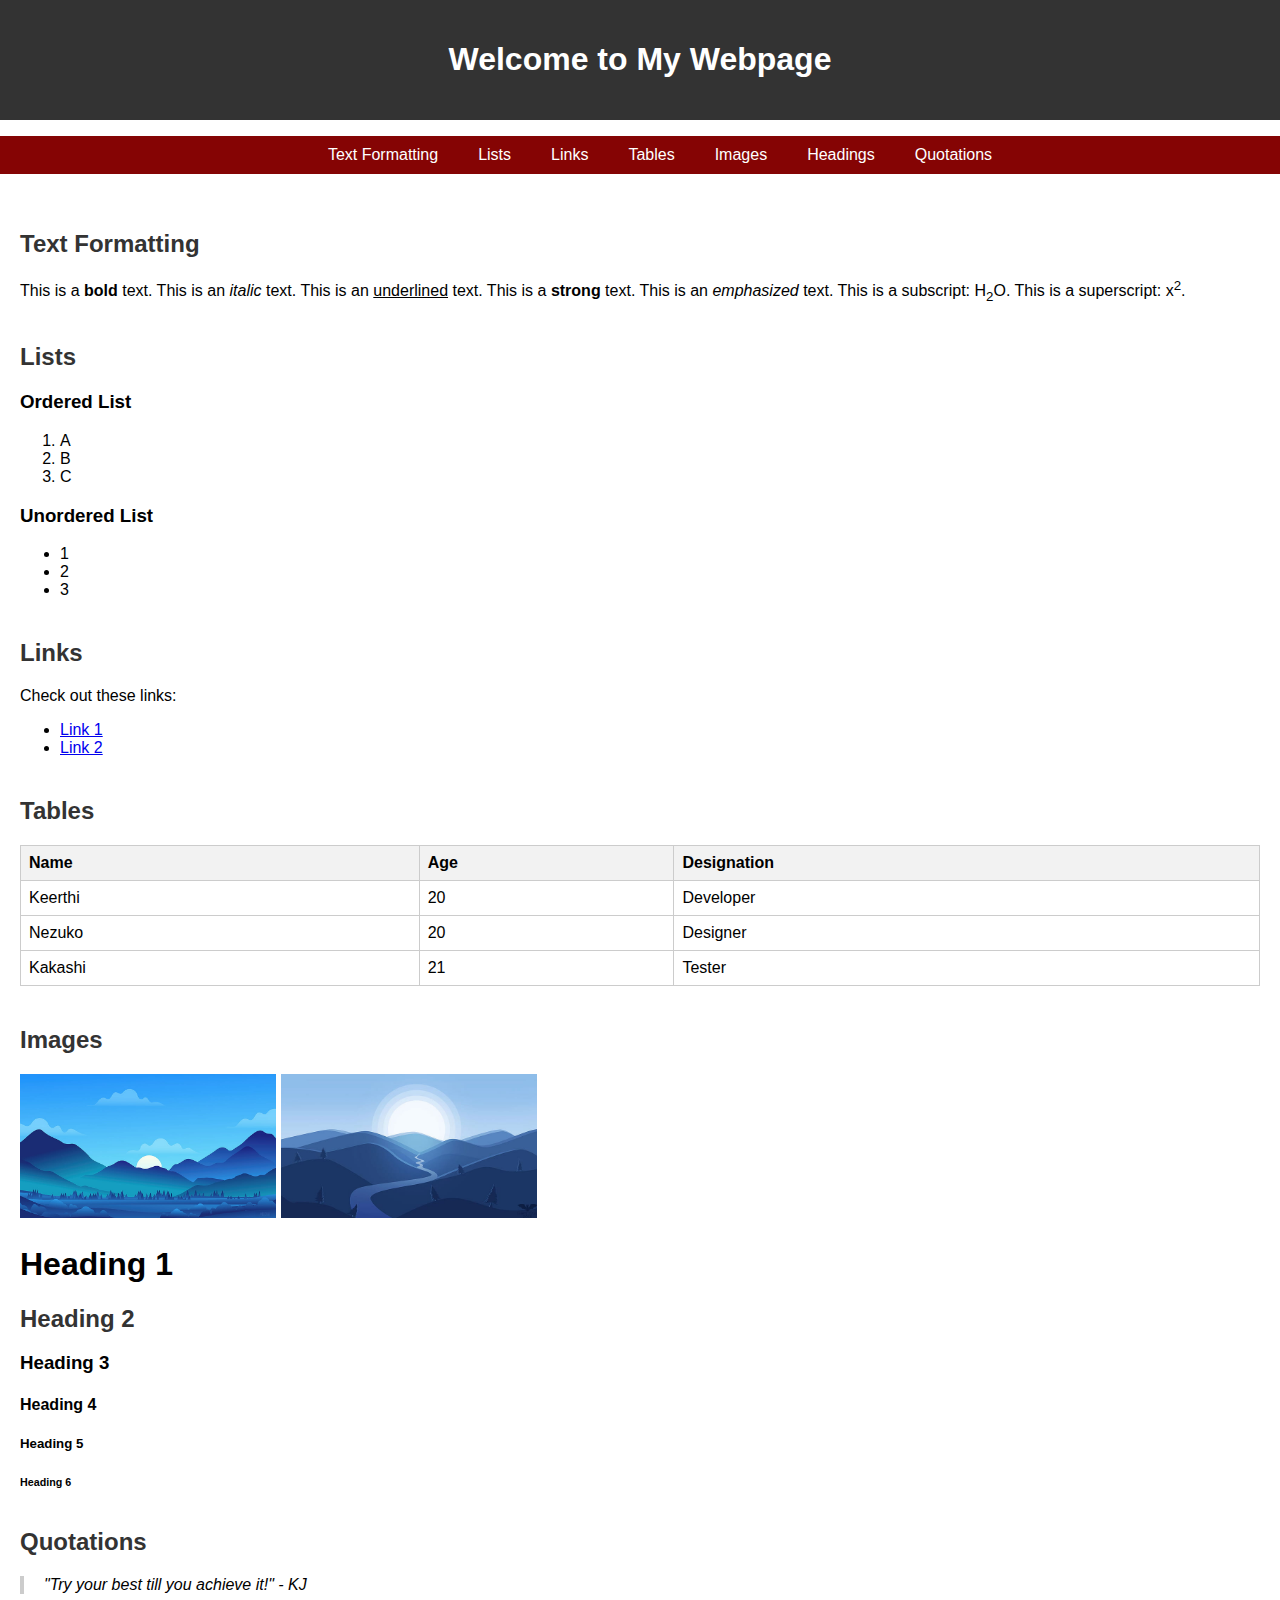
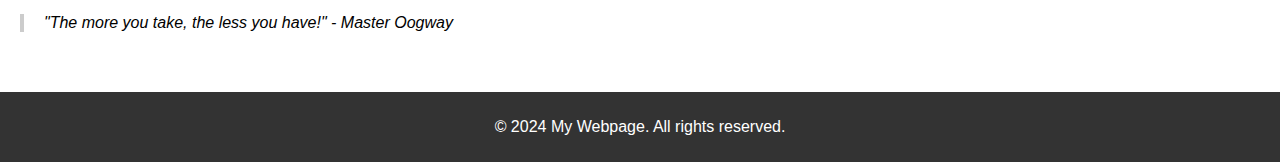
<file: index.html>
<!DOCTYPE html>
<html lang="en">
<head>
    <meta charset="UTF-8">
    <meta name="viewport" content="width=device-width, initial-scale=1.0">
    <title>KJ</title>
    <link rel="stylesheet" href="style.css">
</head>
<body>

<header>
    <h1>Welcome to My Webpage</h1>
</header>

<nav>
    <ul class="nav">
        <li><a href="#text">Text Formatting</a></li>
        <li><a href="#lists">Lists</a></li>
        <li><a href="#links">Links</a></li>
        <li><a href="#tables">Tables</a></li>
        <li><a href="#images">Images</a></li>
        <li><a href="#headings">Headings</a></li>
        <li><a href="#quotations">Quotations</a></li>
    </ul>
</nav>

<main>

    <section id="text">
        <h2>Text Formatting</h2>
        <p>This is a <b>bold</b> text. This is an <i>italic</i> text. This is an <u>underlined</u> text. This is a <strong>strong</strong> text. This is an <em>emphasized</em> text. This is a subscript: H<sub>2</sub>O. This is a superscript: x<sup>2</sup>.</p>
    </section>

    <section id="lists">
        <h2>Lists</h2>
        <h3>Ordered List</h3>
        <ol>
            <li> A</li>
            <li> B</li>
            <li> C</li>
        </ol>
        <h3>Unordered List</h3>
        <ul>
            <li> 1</li>
            <li> 2</li>
            <li> 3</li>
        </ul>
    </section>

    <section id="links">
        <h2>Links</h2>
        <p>Check out these links:</p>
        <ul>
            <li><a href="linkA.html" target="_blank">Link 1</a></li>
            <li><a href="linkB.html" target="_blank">Link 2</a></li>
        </ul>
    </section>

    <section id="tables">
        <h2>Tables</h2>
        <table>
            <tr>
                <th>Name</th>
                <th>Age</th>
                <th>Designation</th>
            </tr>
            <tr>
                <td>Keerthi</td>
                <td>20</td>
                <td>Developer</td>
            </tr>
            <tr>
                <td>Nezuko</td>
                <td>20</td>
                <td>Designer</td>
            </tr>
            <tr>
                <td>Kakashi</td>
                <td>21</td>
                <td>Tester</td>
            </tr>
        </table>
    </section>

    <section id="images">
        <h2>Images</h2>
        <img src="./images/img1.jpg" alt="Image 1">
        <img src="./images/img2.jpg" alt="Image 2">
    </section>

    <section id="headings">
        <h1>Heading 1</h1>
        <h2>Heading 2</h2>
        <h3>Heading 3</h3>
        <h4>Heading 4</h4>
        <h5>Heading 5</h5>
        <h6>Heading 6</h6>
    </section>

    <section id="quotations">
        <h2>Quotations</h2>
        <blockquote>
            <p>"Try your best till you achieve it!" - KJ</p>
        </blockquote>
        <blockquote>
            <p>"The more you take, the less you have!" - Master Oogway</p>
        </blockquote>
    </section>

</main>

<footer>
    <p>&copy; 2024 My Webpage. All rights reserved.</p>
</footer>

</body>
</html>
</file>
<file: style.css>
body {
    font-family: Arial, sans-serif;
    margin: 0;
    padding: 0;
}
header {
    background-color: #333;
    color: #fff;
    text-align: center;
    padding: 20px 0;
}
.nav {
    list-style-type: none;
    background-color: #850404;
    display: flex;
    align-items: center;
    justify-content: center;
}
.nav li {
    display: inline;
}
.nav li a {
    display: block;
    padding: 10px 20px;
    text-decoration: none;
    color: #fff;
}
.nav li a:hover {
    background-color: #272727;
}
main {
    padding: 20px;
}
section {
    margin-bottom: 40px;
}
h2 {
    color: #333;
}
blockquote {
    font-style: italic;
    margin: 20px 0;
    padding-left: 20px;
    border-left: 4px solid #ccc;
}
footer {
    background-color: #333;
    color: #fff;
    text-align: center;
    padding: 10px 0;
}
table {
    width: 100%;
    border-collapse: collapse;
    margin-bottom: 20px;
}
th, td {
    border: 1px solid #ccc;
    padding: 8px;
    text-align: left;
}
th {
    background-color: #f2f2f2;
}

#images{
    height: 20vh;
}

#images img{
    height: 80%;
}
</file>
